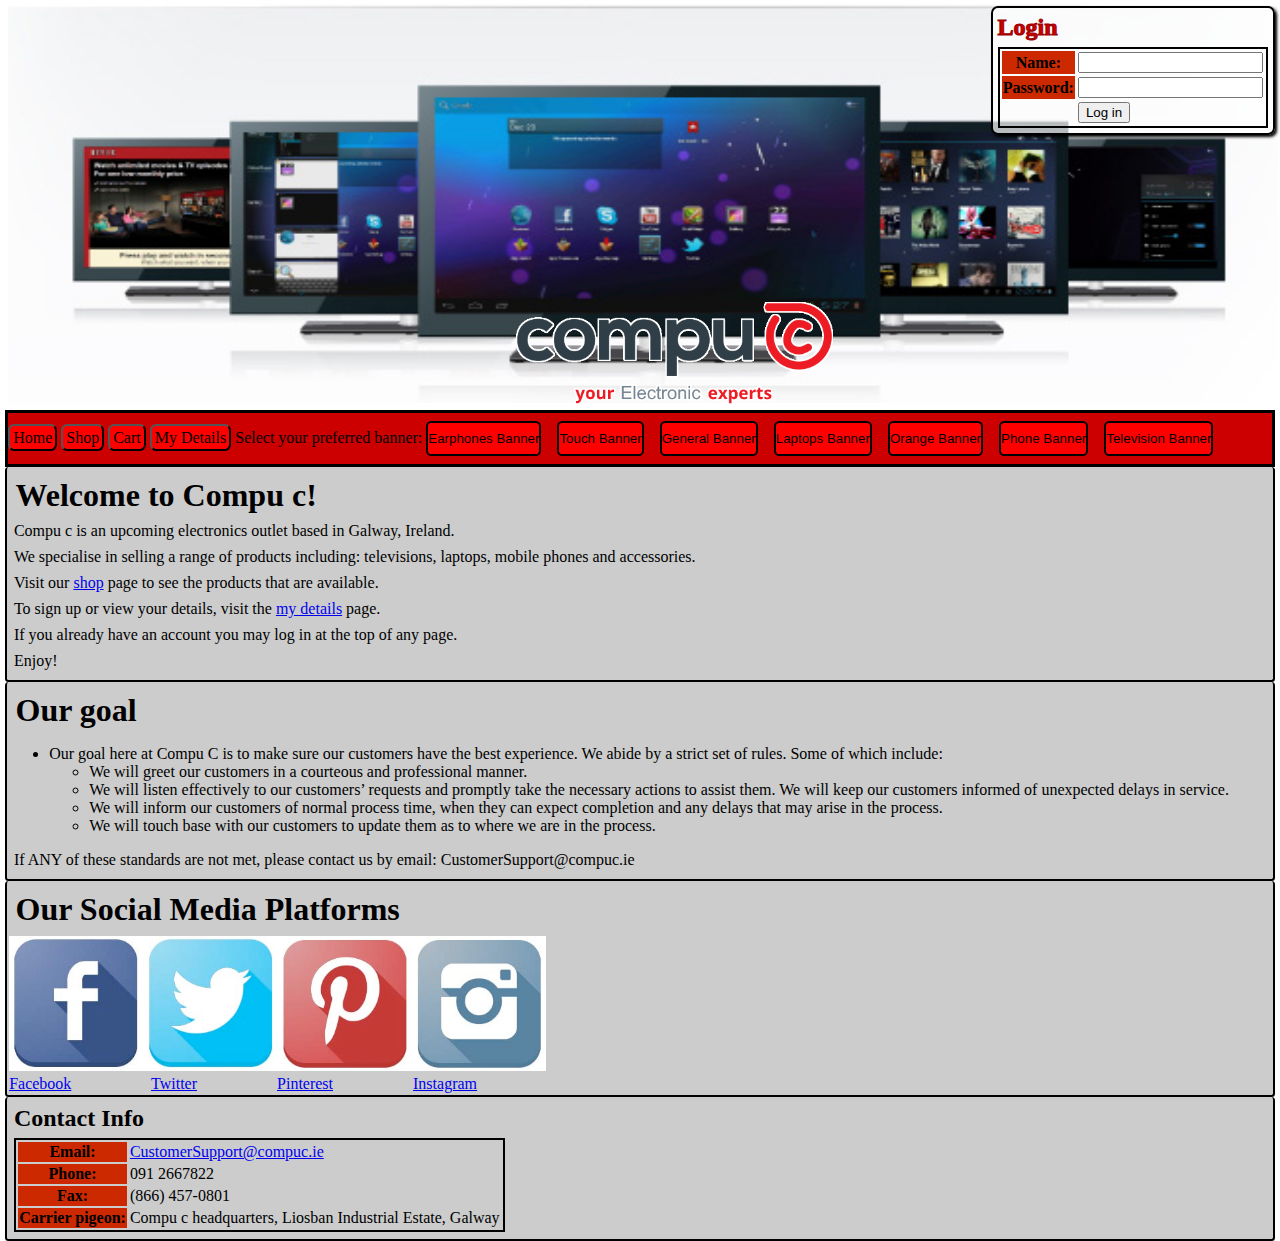
<file: site/index.html>
<!DOCTYPE html>

<html>
	<head>
		<title>Compu c</title>
		<link rel="stylesheet" type="text/css" href="style.css" />
		<link rel="shortcut icon" type="image/x-icon" href="favicon.ico" />
	</head>
	
	<body>
		<!-- All elements in the header: header img, login box and button -->
		<div id="headerDiv">
			<img id="siteLogo" src="images/site_logo_transparent.png" width=400 />
			<img src="images/banners/earphones_banner.jpg" id="banner" alt="some image">
			
			<!-- Greeting displayed when the user is logged in -->
			<h2 id="greeting">Hello, NAME.</h2>
			
			<!-- Login box -->
			<div id="loginBoxDiv">
				<h2>Login</h2>
				<table>
					<tr>
						<th>Name:</th>
						<td><input id="nameBox" type="text"></input></td>
					</tr>
					
					<tr>
						<th>Password:</th>
						<td><input id="passwordBox" type="password"></input></td>
					</tr>
					
					<tr>
						<!-- Buttons -->
						<td></td>
						<td>
							<button id="loginButton">Log in</button>
						</td>
					</tr>
				</table>
			</div>
		</div>
		
		<!-- The bar with a list of buttons (links) to go to the other site's pages -->
		<div id="menubarDiv">
			<a href="index.html">Home</a>
			<a href="pages/shop.html">Shop</a>
			<a href="pages/cart.html">Cart</a>
			<a href="pages/MyDetails.html">My Details</a>
			Select your preferred banner: 
			<button class="menubarButton" id="earphones">Earphones Banner </button>
			&nbsp;&nbsp;
			<button class="menubarButton" id="finger">Touch Banner </button>
			&nbsp;&nbsp;
			<button class="menubarButton" id="general">General Banner </button>
			&nbsp;&nbsp;
			<button class="menubarButton" id="laptops">Laptops Banner </button>
			&nbsp;&nbsp;
			<button class="menubarButton" id="orange">Orange Banner </button>
			&nbsp;&nbsp;
			<button class="menubarButton" id="phone">Phone Banner </button>
			&nbsp;&nbsp;
			<button class="menubarButton" id="tvs">Television Banner </button>
		</div>
		
		<div id="welcomeSegmentDiv" class="segmentDiv">
			<h1>Welcome to Compu c!</h1>
			<p>Compu c is an upcoming electronics outlet based in Galway, Ireland.</p>
			<p>We specialise in selling a range of products including: televisions, laptops, mobile phones and accessories.</p>
			<p>Visit our <a href="pages/shop.html">shop</a> page to see the products that are available.</p>
			<p>To sign up or view your details, visit the <a href="pages/myDetails.html">my details</a> page.</p>
			<p>If you already have an account you may log in at the top of any page.</p>
			<p> Enjoy! </p>
			
		</div>
		
		<div id="ourGoalDiv" class="segmentDiv"> 
			<h1> Our goal </h1>
			<ul>
				<li> Our goal here at Compu C is to make sure our customers have the best experience. We abide by a strict set of rules. Some of which include: </li>
				<ul>
					<li>We will greet our customers in a courteous and professional manner.</li>
					<li> We will listen effectively to our customers’ requests and promptly take the necessary actions to assist them. We will keep our customers informed of unexpected delays in service.</li>
					<li> We will inform our customers of normal process time, when they can expect completion and any delays that may arise in the process.</li>
					<li> We will touch base with our customers to update them as to where we are in the process.</li>
				</ul>
			</ul>
			<p> If ANY of these standards are not met, please contact us by email: CustomerSupport@compuc.ie </p>
		</div>
		
		<div id="socialMediaDiv" class="segmentDiv">
		<h1> Our Social Media Platforms </h1>
		<img src="social-media-buttons.jpg" alt="Social Media Images" style="height:135px">
		<br>
		<a href="facebook.com/compuc">Facebook</a>
		&nbsp;&nbsp;&nbsp;&nbsp;&nbsp;&nbsp;&nbsp;&nbsp;&nbsp;&nbsp;&nbsp;&nbsp;&nbsp;&nbsp;&nbsp;&nbsp;&nbsp;&nbsp;
		<a href="twitter.com/compuc">Twitter</a>
		&nbsp;&nbsp;&nbsp;&nbsp;&nbsp;&nbsp;&nbsp;&nbsp;&nbsp;&nbsp;&nbsp;&nbsp;&nbsp;&nbsp;&nbsp;&nbsp;&nbsp;&nbsp;
		<a href="pinterest.com/compuc">Pinterest</a>
		&nbsp;&nbsp;&nbsp;&nbsp;&nbsp;&nbsp;&nbsp;&nbsp;&nbsp;&nbsp;&nbsp;&nbsp;&nbsp;&nbsp;&nbsp;&nbsp;&nbsp;&nbsp;
		<a href="instagram.com/compuc">Instagram</a>
		</div>
		
		<div id="contactInfoDiv" class="segmentDiv">
			<h2>Contact Info</h2>
			<table>
				<tr>
					<th>Email:</th>
					<td><a href="mailto:CustomerSupport@compuc.ie">CustomerSupport@compuc.ie</a></td>
				</tr>
				
				<tr>
					<th>Phone:</th>
					<td>091 2667822</td>
				</tr>
				
				<tr>
					<th>Fax:</th>
					<td>(866) 457-0801</td>
				</tr>
				
				<tr>
					<th>Carrier pigeon:</th>
					<td>Compu c headquarters, Liosban Industrial Estate, Galway</td>
					
				</tr>
			</table>
		</div>
		
		<script>
		
			/* -========- LOGIN BOX JAVASCRIPT -========- */
			var loginBoxDiv = document.getElementById("loginBoxDiv");
			var nameBox = document.getElementById("nameBox");
			var pwdBox = document.getElementById("passwordBox");
			var greeting = document.getElementById("greeting");
			
			function loginMode()
			{
				loginBoxDiv.style.display = "block";
				greeting.style.display = "none";
			}
			
			function greetingMode()
			{
				loginBoxDiv.style.display = "none";
				greeting.style.display = "block";
				var custName = JSON.parse(localStorage.getItem("customer")).name;
				greeting.innerHTML = "Hello, " + custName + ".";
			}
			
			function onLoginButtonClicked()
			{
				// Ensure the user has actually made an account
				var accCreated = !(localStorage.getItem("customer") === null);
				
				if (accCreated) {
					var name = nameBox.value;
					var password = pwdBox.value;
					
					cust = JSON.parse(localStorage.getItem("customer"));
					var validLogin = (name === cust.name && password === cust.password);
					
					console.log("cust name: " + cust.name + " entered name: " + name);
					console.log("cust password: " + cust.password + " entered password: " + password);
					
					if (validLogin) {
						localStorage.setItem("loggedIn", "true");
						alert("Successfully logged in!");
						greetingMode();
					} else {
						alert("Entered name or password was not corect! Please try again.");
					}
				} else {
					alert("You must create an account by signing up before logging in.");
				}
			}
			
			loginButton.addEventListener("click", onLoginButtonClicked);
			
			var accCreated = !(localStorage.getItem("customer") === null);
			var loggedIn = false;
			
			if (accCreated) {
				loggedIn = (localStorage.getItem("loggedIn") === "true");
			}
			
			/* If user is signed in, display greeting */
			/* Otherwise, display login box */
			if (loggedIn) {
				greetingMode();
			} else {
				loginMode();
			}
			
			/* -========- END OF LOGIN BOX JAVASCRIPT -========- */
			
			
			<!-- Random Banner --> 
			var accCreated = !(localStorage.getItem("bannerS")=== null); 
			if(accCreated){
			document.getElementById("banner").src = localStorage.getItem("bannerS");
				
			}
			else {
			window.onload = choosePic;
			}
			

			var myPix = new Array("images/banners/earphones_banner.jpg","images/banners/finger_banner.jpg","images/banners/general_banner.jpg", 	"images/banners/laptop_banner.jpg", 
						"images/banners/orange_banner.jpg", "images/banners/phone_banner.jpg", "images/banners/tvs_banner.jpg");

			function choosePic() 
			{
				var randomNum = Math.floor(Math.random() * myPix.length);
				document.getElementById("banner").src = myPix[randomNum];
			}
			// Select a Banner 
			var bannerArray = new Array("images/banners/earphones_banner.jpg","images/banners/finger_banner.jpg","images/banners/general_banner.jpg", 	"images/banners/laptop_banner.jpg", 
						"images/banners/orange_banner.jpg", "images/banners/phone_banner.jpg", "images/banners/tvs_banner.jpg");
						
			document.getElementById("earphones").addEventListener("click", displayEarphones);
			function displayEarphones()
			{
				localStorage.setItem("bannerS", bannerArray[0]);
				document.getElementById("banner").src = bannerArray[0];
			}
			
			document.getElementById("finger").addEventListener("click", displayTouch);
			function displayTouch ()
			{
				localStorage.setItem("bannerS", bannerArray[1]);
				document.getElementById("banner").src = bannerArray[1];
			}
			
			document.getElementById("general").addEventListener("click", displayGeneral);
			function displayGeneral ()
			{
				localStorage.setItem("bannerS", bannerArray[2]);
				document.getElementById("banner").src = bannerArray[2];
			}
			
			document.getElementById("laptops").addEventListener("click", displayLaptops);
			function displayLaptops()
			{
				localStorage.setItem("bannerS", bannerArray[3]);
				document.getElementById("banner").src = bannerArray[3];
			}
			
			document.getElementById("orange").addEventListener("click", displayOrange);
			function displayOrange()
			{
				localStorage.setItem("bannerS", bannerArray[4]);
				document.getElementById("banner").src = bannerArray[4];
			}
		
			document.getElementById("phone").addEventListener("click", displayPhone);
			function displayPhone()
			{
				localStorage.setItem("bannerS", bannerArray[5]);
				document.getElementById("banner").src = bannerArray[5];
			}
			
			document.getElementById("tvs").addEventListener("click", displayTelevision);
			function displayTelevision()
			{
				localStorage.setItem("bannerS", bannerArray[6]);
				document.getElementById("banner").src = bannerArray[6];
			}
		</script>
	</body>
</html>
</file>
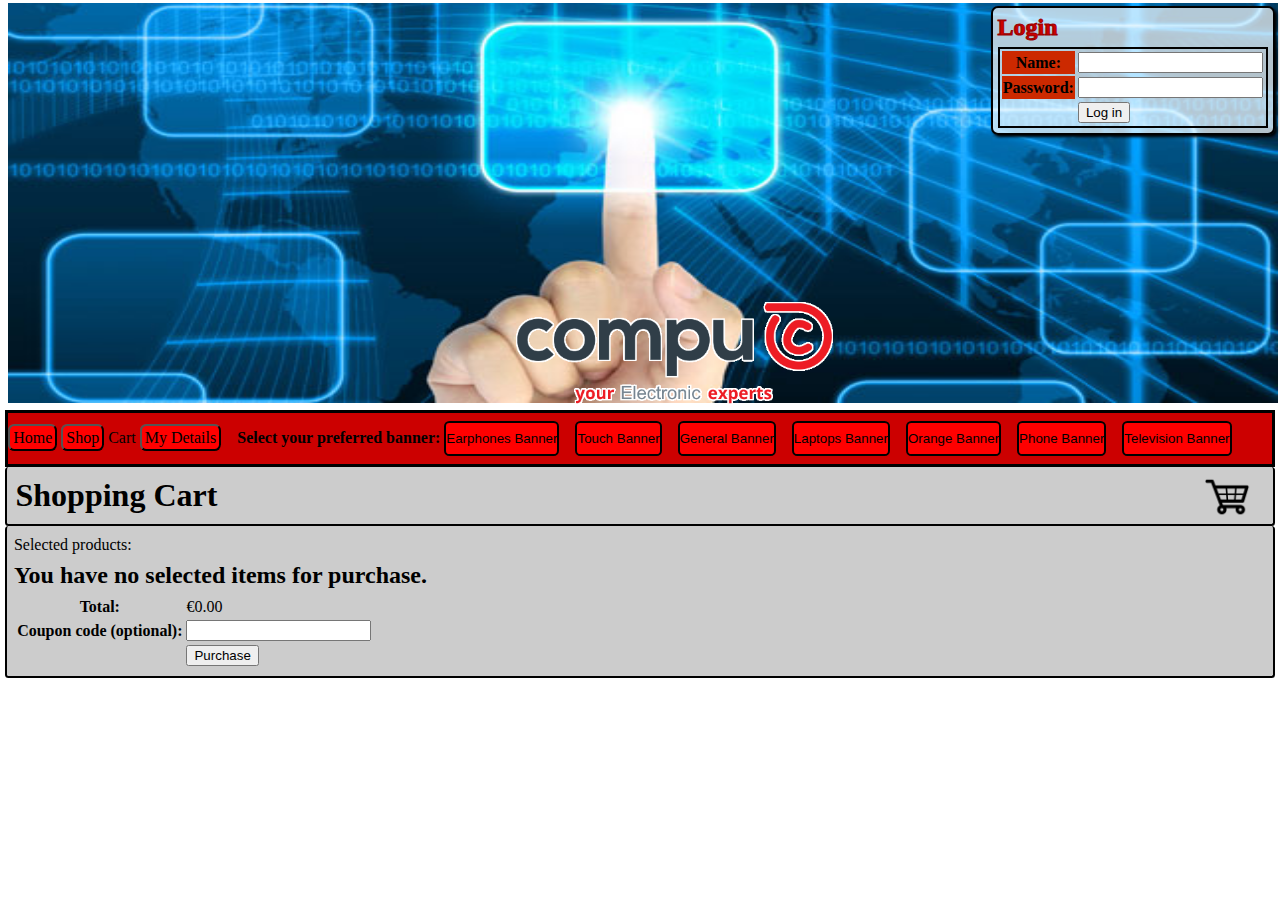
<file: site/pages/cart.html>
<!DOCTYPE html>

<html>
	<head>
		<title>Compu c</title>
		<link rel="stylesheet" type="text/css" href="../style.css" />
		<link rel="shortcut icon" type="image/x-icon" href="../favicon.ico" />
	</head>
	
	<body>
		<!-- All elements in the header: header img, login box and button -->
		<div id="headerDiv">
			<img id="siteLogo" src="../images/site_logo_transparent.png" width=400 />
			<img src="../images/banners/earphones_banner.jpg" id="banner" alt="some image">
			
			<!-- Greeting displayed when the user is logged in -->
			<h2 id="greeting">Hello, NAME.</h2>
			
			<!-- Login box -->
			<div id="loginBoxDiv">
				<h2>Login</h2>
				<table>
					<tr>
						<th>Name:</th>
						<td><input id="nameBox" type="text"></input></td>
					</tr>
					
					<tr>
						<th>Password:</th>
						<td><input id="passwordBox" type="password"></input></td>
					</tr>
					
					<tr>
						<!-- Buttons -->
						<td></td>
						<td>
							<button id="loginButton">Log in</button>
						</td>
					</tr>
				</table>
			</div>
		</div>
		
		<!-- The bar with a list of buttons (links) to go to the other site's pages -->
		<div id="menubarDiv">
			<a href="index.html">Home</a>
			<a href="shop.html">Shop</a>
			Cart
			<a href="myDetails.html">My Details</a>&nbsp; &nbsp;
			<b>Select your preferred banner: </b> 
			<button class="menubarButton" id="earphones">Earphones Banner </button>
			&nbsp;&nbsp;
			<button class="menubarButton"  id="finger">Touch Banner </button>
			&nbsp;&nbsp;
			<button class="menubarButton" id="general">General Banner </button>
			&nbsp;&nbsp;
			<button class="menubarButton" id="laptops">Laptops Banner </button>
			&nbsp;&nbsp;
			<button class="menubarButton" id="orange">Orange Banner </button>
			&nbsp;&nbsp;
			<button class="menubarButton" id="phone">Phone Banner </button>
			&nbsp;&nbsp;
			<button class="menubarButton" id="tvs">Television Banner </button>
		</div>
		
		<div id="shoppingCartDiv" class="segmentDiv">
			<img id="shoppingCart" src="../images/shopping_cart_icon.png" height=48 />
			<h1>Shopping Cart</h1>
		</div>
		
		<!-- Div used to display products selected to purchase -->
		<div id="productsCart" class="segmentDiv">
			<p>Selected products:</p>
			<h2 id="productEmpty">You have no selected items for purchase.</h2>
			<table class="productTable" id="productTable">
				<tr>
					<td id="tableHead"> </td>
					<td id="tableHead">Product</td>
					<td id="tableHead">Category</td>
					<td id="tableHead">Price</td>
					<td id="tableHead">Quantity</td>
				</tr>
			</table>
			
			<!-- Div containing "purchase" button, total, and coupon box -->
			<div id="purchaseDiv">
				<table id="purchaseTable">
					<tr>
						<th>Total:</th>
						<td id="total">€0</td>
					</tr>
					
					<tr>
						<th>Coupon code (optional):</th>
						<td><input id="couponCodeBox"></input></td>
					</tr>
					
					<tr>
						<td></td>
						<td><button id="purchaseButton">Purchase</button></td>
					</tr>
				</table>
			</div>
		</div>
		
		<script>
			function getCouponPercentage()
			{
				var enteredCoupon = document.getElementById("couponCodeBox").value;
				
				// Search through array for this coupon code
				for (var i = 0; i < couponCodes.length; ++i)
				{
					var code = couponCodes[i];
					if (enteredCoupon === code) {
						return couponCodePercentages[i] / 100;
					}
				}
				
				// No coupon code found for entered code; discount is nothing
				return 0.0;
			}
			
			function doPurchase()
			{
				var cust = JSON.parse(localStorage.getItem("customer"));
				
				if (total == 0.0) {
					alert("Please choose products before trying to purchase!");
					return;
				}
				
				// Check if user is logged ins
				var loggedIn = (localStorage.getItem("loggedIn") === "true");
				if (!loggedIn) {
					alert("Please log in before purchasing products (you may need to make an account first).");
					return;
				}
				
				// Validate login
				var validLogin = false;
				var actualPass = cust.password;
				var isValid;
				var hasGottenWrong = false;
				
				do
				{
					var promptString
					if (hasGottenWrong) {
						promptString = "Sorry, that password was incorrect. Please try again.";
					} else {
						promptString = "Please enter your password again for validation purposes:";
					}
					
					var enteredPass = prompt(promptString);
					isValid = (enteredPass == actualPass);
					
					if (!isValid) {
						hasGottenWrong = true;
					}
					
				} while (!isValid);
				
				// Validate credit card number
				var ccNum = cust.ccNumber;
				if (ccNum.length != 16) {
					alert("Sorry, your credit card number is invalid. Please visit the My Details page to fix it.");
					return;
				}
				
				var couponPercentage = getCouponPercentage();
				var saving = total * couponPercentage;
				var grandTotal = total - saving;
				
				var alertString = "You have just purchased goods to a total of: €" + grandTotal.toFixed(2) + ".\n";
				if (saving > 0) {
					alertString += "You saved " + (couponPercentage * 100) + "% through use of a coupon, saving you €" + saving.toFixed(2) + ".";
				}
				
				var ccNumEnd = JSON.parse(localStorage.getItem("customer")).ccNumber + "";
				ccNumEnd = ccNumEnd.substring(ccNumEnd.length - 4);
				alertString += "\nYour credit card ending in \"" + ccNumEnd + "\" has been charged for that amount.\n";
				alertString += "Thank you for choosing Compu c!"
				
				alert(alertString);
				emptyCart();
			}
			
			document.getElementById("purchaseButton").addEventListener("click", doPurchase);
			
			/* -========- LOGIN BOX JAVASCRIPT -========- */
			var loginBoxDiv = document.getElementById("loginBoxDiv");
			var nameBox = document.getElementById("nameBox");
			var pwdBox = document.getElementById("passwordBox");
			var greeting = document.getElementById("greeting");
			
			var total;
			
			var couponCodes = [
				"GIVEME5",
				"TAKEOFF20"
			];
			
			var couponCodePercentages = [
				5,
				20.0
			];
			
			inCart();
			showTotal();
			
			function loginMode()
			{
				loginBoxDiv.style.display = "block";
				greeting.style.display = "none";
			}
			
			function greetingMode()
			{
				loginBoxDiv.style.display = "none";
				greeting.style.display = "block";
				var custName = JSON.parse(localStorage.getItem("customer")).name;
				greeting.innerHTML = "Hello, " + custName + ".";
			}
			
			function onLoginButtonClicked()
			{
				// Ensure the user has actually made an account
				var accCreated = !(localStorage.getItem("customer") === null);
				
				if (accCreated) {
					var name = nameBox.value;
					var password = pwdBox.value;
					
					cust = JSON.parse(localStorage.getItem("customer"));
					var validLogin = (name === cust.name && password === cust.password);
					
					console.log("cust name: " + cust.name + " entered name: " + name);
					console.log("cust password: " + cust.password + " entered password: " + password);
					
					if (validLogin) {
						localStorage.setItem("loggedIn", "true");
						alert("Successfully logged in!");
						greetingMode();
					} else {
						alert("Entered name or password was not corect! Please try again.");
					}
				} else {
					alert("You must create an account by signing up before logging in.\n" + 
						  "Vist the My Details page to do so.");
				}
			}
			
			loginButton.addEventListener("click", onLoginButtonClicked);
			
			var accCreated = !(localStorage.getItem("customer") === null);
			var loggedIn = false;
			
			if (accCreated) {
				loggedIn = (localStorage.getItem("loggedIn") === "true");
			}
			
			/* If user is signed in, display greeting */
			/* Otherwise, display login box */
			if (loggedIn) {
				greetingMode();
			} else {
				loginMode();
			}
			
			/* -========- END OF LOGIN BOX JAVASCRIPT -========- */
			
			/* -========- DISPLAY PRODUCTS IN CART -===========- */
			function inCart()
			{
			// Save the headers for when the cart is cleared, if they need to be saved
			// Otherwise, load header from sessionStorage
			if (!(sessionStorage.getItem("cart header html") === null)) {
				document.getElementById("productTable").innerHTML = sessionStorage.getItem("cart header html");
			} else {
				sessionStorage.setItem("cart header html", document.getElementById("productTable").innerHTML);
			}
			
			var readyCreated = ! (localStorage.getItem("ready")=== null);
			
			if(readyCreated)
			{
				document.getElementById("productTable").style.display = 'block';
				document.getElementById("productEmpty").style.display = 'none';
			}
			else{
				document.getElementById("productTable").style.display = 'none';
				document.getElementById("productEmpty").style.display = 'block';
			}
			
			var product;
			var picture;
			var accCreated;
			
			for(i=0;i<20;i++)
				{
					picture = "<th><img src=\"../products/" + localStorage.getItem([i]+" thumbnail") + "\" alt=\"product thumbnail\" /></th>";
					product ="<th>" + localStorage.getItem([i]+" name")+"</th>";
					product += "<th>" + localStorage.getItem([i]+" category")+"</th>";
					product +="<th>€" + localStorage.getItem([i]+" price")+"</th>";
					product +="<th>" + localStorage.getItem([i]+" count")+"</th>";
					var buttonString = "<th><button id=\"remove\" onclick=remove("+[i]+")>delete</button></th>";
					product += buttonString;
					
					accCreated =! (localStorage.getItem([i]+" name") === null);
					
					if(accCreated)
					{
						document.getElementById("productTable").innerHTML += picture + product ;

					}
					else
					{
						continue;
					}
				}
			}
			
			//Removal function
			function remove(i)
			{
				if([i]+" count" > 1)
				{
					count = localStorage.getItem([i]+" count", count);
					--count;
					localStorage.setItem([i]+"  count", count);
				}
				else{
					localStorage.removeItem([i]+" name");
					localStorage.removeItem([i]+" category");
					localStorage.removeItem([i]+" price");
					localStorage.removeItem([i]+" thumbnail");
					localStorage.removeItem([i]+" count");
					
					var found = false;
					for (var key in localStorage)
					{
						if(localStorage.getItem(key).endsWith(" name"))
						{
							found = true;
							break;
						}
					}
					if((found == false))
					{
						localStorage.removeItem("ready");
					}
				}
				inCart();
				showTotal();
			}
			
			function emptyCart()
			{
				for (var key in localStorage)
				{
					console.log("key: " + key);
					if (key.endsWith("category") ||
						key.endsWith("name") ||
						key.endsWith("price") ||
						key.endsWith("thumbnail") ||
						key.endsWith("numCount") ||
						key.endsWith("ready")){
							// remove item
							var item = localStorage.getItem(key);
							localStorage.removeItem(key);
						}
				}
				inCart();
				showTotal();
			}
			
			function calcTotal()
			{
				total = 0;
				for (var key in localStorage)
				{
					if (key.endsWith(" price")) {
						var price = parseFloat(localStorage.getItem(key));
						var qty = localStorage.getItem(parseInt(key.substring(0, key.length - 6)) + " count");
						console.log("qty for \"" + key + "\": " + qty);
						total += price * qty;
					}
				}
			}
			
			function showTotal()
			{
				calcTotal();
				
				// update total html field
				document.getElementById("total").innerHTML = "€" + total.toFixed(2);
			}
			/* -=========- END OF DISPLAY PRODUCTS IN CART -===== */
			<!-- Random Banner --> 
			var accCreated = !(localStorage.getItem("bannerS")=== null); 
			if(accCreated){
			document.getElementById("banner").src = localStorage.getItem("bannerS");
				
			}
			else {
			window.onload = choosePic;
			}
			

			var myPix = new Array("../images/banners/earphones_banner.jpg","../images/banners/finger_banner.jpg","../images/banners/general_banner.jpg", "../images/banners/laptop_banner.jpg", "../images/banners/orange_banner.jpg", "../images/banners/phone_banner.jpg", "../images/banners/tvs_banner.jpg");

			function choosePic() 
			{
				var randomNum = Math.floor(Math.random() * myPix.length);
				document.getElementById("banner").src = myPix[randomNum];
			}
			// Select a Banner 
			var bannerArray = new Array("../images/banners/earphones_banner.jpg","../images/banners/finger_banner.jpg","../images/banners/general_banner.jpg", "../images/banners/laptop_banner.jpg", "../images/banners/orange_banner.jpg", "../images/banners/phone_banner.jpg", "../images/banners/tvs_banner.jpg");
						
			document.getElementById("earphones").addEventListener("click", displayEarphones);
			function displayEarphones()
			{
				localStorage.setItem("bannerS", bannerArray[0]);
				document.getElementById("banner").src = bannerArray[0];
			}
			
			document.getElementById("finger").addEventListener("click", displayTouch);
			function displayTouch ()
			{
				localStorage.setItem("bannerS", bannerArray[1]);
				document.getElementById("banner").src = bannerArray[1];
			}
			
			document.getElementById("general").addEventListener("click", displayGeneral);
			function displayGeneral ()
			{
				localStorage.setItem("bannerS", bannerArray[2]);
				document.getElementById("banner").src = bannerArray[2];
			}
			
			document.getElementById("laptops").addEventListener("click", displayLaptops);
			function displayLaptops()
			{
				localStorage.setItem("bannerS", bannerArray[3]);
				document.getElementById("banner").src = bannerArray[3];
			}
			
			document.getElementById("orange").addEventListener("click", displayOrange);
			function displayOrange()
			{
				localStorage.setItem("bannerS", bannerArray[4]);
				document.getElementById("banner").src = bannerArray[4];
			}
		
			document.getElementById("phone").addEventListener("click", displayPhone);
			function displayPhone()
			{
				localStorage.setItem("bannerS", bannerArray[5]);
				document.getElementById("banner").src = bannerArray[5];
			}
			
			document.getElementById("tvs").addEventListener("click", displayTelevision);
			function displayTelevision()
			{
				localStorage.setItem("bannerS", bannerArray[6]);
				document.getElementById("banner").src = bannerArray[6];
			}
		</script>
	</body>
</html>
</file>
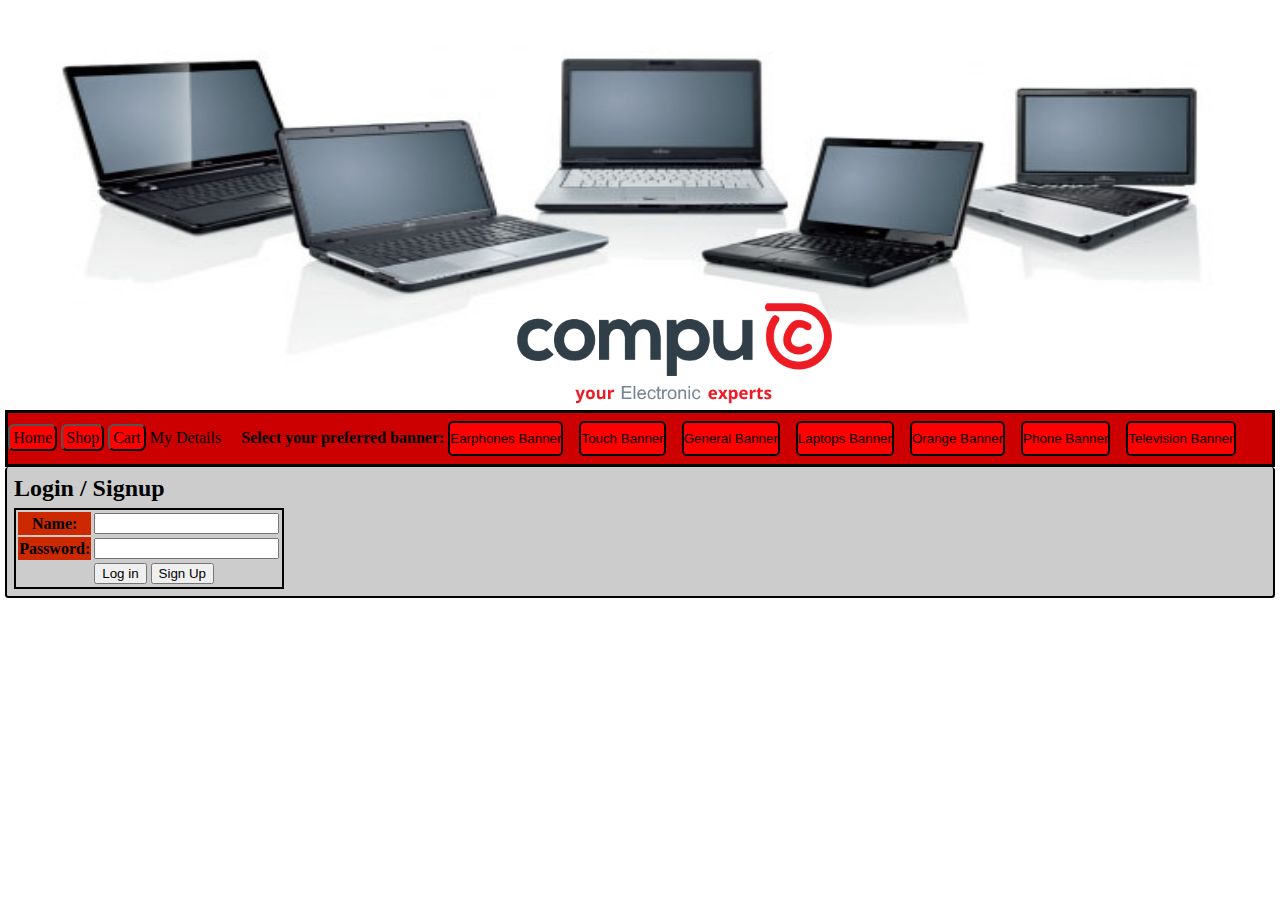
<file: site/pages/myDetails.html>
<!DOCTYPE html>

<html>
	<head>
		<title>Compu c: My Details</title>
		<link rel="stylesheet" type="text/css" href="../style.css" />
		<link rel="shortcut icon" type="image/x-icon" href="../favicon.ico" />
	</head>
	
	<body>
		<!-- All elements in the header: header img, login box and button -->
		<div id="headerDiv">
			<img id="siteLogo" src="../images/site_logo_transparent.png" width=400 />
			<img src="../images/banners/earphones_banner.jpg" id="banner" alt="some image">
			
			<!-- Greeting displayed when the user is logged in -->
			<h2 id="greeting">Hello, NAME.</h2>
		</div>
		
		<!-- The bar with a list of buttons (links) to go to the other site's pages -->
		<div id="menubarDiv">
			<a href="index.html">Home</a>
			<a href="shop.html">Shop</a>
			<a href="cart.html">Cart</a>
			My Details &nbsp; &nbsp;
			<b>Select your preferred banner: </b>
			<button class="menubarButton"  id="earphones">Earphones Banner </button>
			&nbsp;&nbsp;
			<button class="menubarButton"  id="finger">Touch Banner </button>
			&nbsp;&nbsp;
			<button class="menubarButton" id="general">General Banner </button>
			&nbsp;&nbsp;
			<button class="menubarButton" id="laptops">Laptops Banner </button>
			&nbsp;&nbsp;
			<button class="menubarButton"  id="orange">Orange Banner </button>
			&nbsp;&nbsp;
			<button class="menubarButton" id="phone">Phone Banner </button>
			&nbsp;&nbsp;
			<button class="menubarButton" id="tvs">Television Banner </button>
		</div>
		
		<div id="loginSignupDiv" class="segmentDiv">
			<h2>Login / Signup</h2>
			<table>
				<tr>
					<th>Name:</th>
					<td><input id="nameBox" type="text"></input></td>
				</tr>
				
				<tr>
					<th>Password:</th>
					<td><input id="passwordBox" type="password"></input></td>
				</tr>
				
				<tr>
					<!-- Buttons -->
					<td></td>
					<td>
						<button id="loginButton">Log in</button>
						<button id="signupButton">Sign Up</button>
					</td>
				</tr>
			</table>
		</div>
		
		<div id="validateLoginDiv" class="segmentDiv">
			<h2>Please authenticate yourself before making changes to you details</h2>
			<table>
				<tr>
					<th>Password:</th>
					<td><input id="passwordValidationBox" type="password"></input></td>
				</tr>
				
				<tr>
					<!-- Buttons -->
					<td></td>
					<td>
						<button id="validateButton">Validate password</button>
					</td>
				</tr>
			</table>
		</div>
		
		<!-- Allow the user to change their details here -->
		<div id="detailsDiv" class="segmentDiv">
			<h2>Edit your details here (saved automatically)</h2>
			
			<table>
				<tr>
					<th>Name:</th>
					<td><input id="detailsNameBox" type="text"></input></td>
				</tr>
				
				<tr>
					<th>Password:</th>
					<td><input id="detailsPasswordBox" type="password"></input></td>
				</tr>
				
				<tr>
					<th>Address:</th>
					<td><input id="addressBox" type="text"></input></td>
				</tr>
				
				<tr>
					<th>Email:</th>
					<td><input id="emailBox" type="email"></input></td>
				</tr>
				
				<tr>
					<th>Phone Number:</th>
					<td><input id="phoneNumberBox" type="number"></input></td>
				</tr>
				
				<tr>
					<th>Credit Card Number:</th>
					<td><input id="ccNumberBox" type="number"></input></td>
				</tr>
			</table>
			
			<div id="warningsDiv">
				<img id="warningSymbol" src="../images/error.png" width=50 alt="Error Symbol" />
				
				<h2 id="emptyTextfieldsWarning"></h2>
				<h2 id="invalidEmailWarning"></h2>
				<h2 id="invalidCcnumWarning"></h2>
			</div>
		</div>
		
		<script>
			<!-- Login/signup elements -->
			var loginSignupDiv = document.getElementById("loginSignupDiv");
			var nameBox = document.getElementById("nameBox");
			var pwdBox = document.getElementById("passwordBox");
			var loginButton = document.getElementById("loginButton");
			var signupButton = document.getElementById("signupButton");
			
			<!-- details elements -->
			var detailsDiv = document.getElementById("detailsDiv");
			var detailsNameBox = document.getElementById("detailsNameBox");
			var detailsPwdBox = document.getElementById("detailsPasswordBox");
			var addressBox = document.getElementById("addressBox");
			var emailBox = document.getElementById("emailBox");
			var phoneNumberBox = document.getElementById("phoneNumberBox");
			var ccNumberBox = document.getElementById("ccNumberBox");
			<!-- Details warnings elements -->
			var invalidEmailText = document.getElementById("invalidEmailWarning");
			var emptyTextfieldsText = document.getElementById("emptyTextfieldsWarning");
			var invalidCcnumText = document.getElementById("invalidCcnumWarning");
			var warningSymbol = document.getElementById("warningSymbol");
			<!-- authentication elements -->
			var validationDiv = document.getElementById("validateLoginDiv");
			var validateButton = document.getElementById("validateButton");
			var passwordValidationBox = document.getElementById("passwordValidationBox");
			
			
			<!-- customer object -->
			var cust = {name:"not set", password:"not set", 
					address:"not set",
					email:"not set", phoneNumber:0,
					ccNumber:0};
			
			// Hide details box, hide auth box, show loginSignup box
			function loginSignupMode()
			{
				loginSignupDiv.style.display = "block";
				detailsDiv.style.display = "none";
				validationDiv.style.display = "none";
			}
			
			// Hide loginSignup box, hide auth box, show details box
			function detailsMode()
			{
				loginSignupDiv.style.display = "none";
				detailsDiv.style.display = "block";
				validationDiv.style.display = "none";
			}
			
			// Hide loginSignup box, hide details box, show auth box
			function authenticationMode()
			{
				loginSignupDiv.style.display = "none";
				detailsDiv.style.display = "none";
				validationDiv.style.display = "block";
			}
			
			// Update the cust var and the object in localStorage
			function updateCustomer(name, pwd, addr, email, phoneNum, ccNum)
			{
				// Update var
				cust.name = name;
				cust.password = pwd;
				cust.address = addr;
				cust.email = email;
				cust.phoneNumber = phoneNum;
				cust.ccNumber = ccNum;
				
				// Write to local storage
				localStorage.setItem("customer", JSON.stringify(cust));
			}
			
			// Update the customer details using the detailsDiv input boxes
			function updateDetails()
			{
				updateCustomer(detailsNameBox.value,
					detailsPwdBox.value,
					addressBox.value,
					emailBox.value,
					phoneNumberBox.value,
					ccNumberBox.value);
				
				updateWarnings();
			}
			
			function onSignupButtonClicked()
			{
				// Create the account in localStorage for the person signing up
				var name = nameBox.value;
				var password = pwdBox.value;
				
				updateCustomer(name, password, "not set", "not set", 0, 0);
				
				localStorage.setItem("loggedIn", "true");
				
				alert("Signup successful! You are now logged in.");
				
				// Clear and hide the signup box
				nameBox.value = "";
				pwdBox.value = "";
				
				detailsMode();
				populateDetailsBoxes();
			}
			
			function onLoginButtonClicked()
			{
				// Ensure the user has actually made an account
				var accCreated = !(localStorage.getItem("customer") === null);
				
				if (accCreated) {
					var name = nameBox.value;
					var password = pwdBox.value;
					
					cust = JSON.parse(localStorage.getItem("customer"));
					var validLogin = (name === cust.name && password === cust.password);
					
					console.log("cust name: " + cust.name + " entered name: " + name);
					console.log("cust password: " + cust.password + " entered password: " + password);
					
					if (validLogin) {
						localStorage.setItem("loggedIn", "true");
						alert("Successfully logged in!");
						detailsMode();
						populateDetailsBoxes();
					} else {
						alert("Entered name or password was not corect! Please try again.");
					}
				} else {
					alert("You must create an account by signing up before logging in.");
				}
			}
			
			<!-- Populate the input boxes with the customer details -->
			function populateDetailsBoxes()
			{
				cust = JSON.parse(localStorage.getItem("customer"));
				detailsNameBox.value = cust.name;
				detailsPwdBox.value = cust.password;
				addressBox.value = cust.address;
				emailBox.value = cust.email;
				phoneNumberBox.value = cust.phoneNumber;
				ccNumberBox.value = cust.ccNumber;
				
				updateWarnings();
			}
			
			function isEmailValid()
			{
				var email = emailBox.value;
				var regexPattern = /^(([^<>()\[\]\\.,;:\s@"]+(\.[^<>()\[\]\\.,;:\s@"]+)*)|(".+"))@((\[[0-9]{1,3}\.[0-9]{1,3}\.[0-9]{1,3}\.[0-9]{1,3}])|(([a-zA-Z\-0-9]+\.)+[a-zA-Z]{2,}))$/;
				
				var validEmail = regexPattern.test(email);
				return validEmail;
			}
			
			function areBoxesEmpty()
			{
				var textLengths = [
					detailsNameBox.value.length,
					detailsPwdBox.value.length,
					addressBox.value.length,
					emailBox.value.length,
					phoneNumberBox.value.length,
					ccNumberBox.value.length
				];
				
				// Check for any 0 lengths
				for (var i = 0; i < textLengths.length; ++i)
				{
					console.log("boxes empty " + i + ": " + textLengths[i]);
					if (textLengths[i] == 0) {
						return true;
					}
				}
				
				// Also check for numbers not yet set
				if (phoneNumberBox.value == 0 || ccNumberBox.value == 0) {
					return true;
				}
				
				return false;
			}
			
			function isCcnumValid()
			{
				var ccNum = ccNumberBox.value;
				var isValid = ((ccNum + "").length == 16);
				return isValid;
			}
			
			function updateWarnings()
			{
				var validEmail = isEmailValid();
				if (validEmail) {
					invalidEmailText.innerHTML = "";
				} else {
					invalidEmailText.innerHTML = "Email is invalid; please enter a valid email!";
				}
				
				var textBoxesEmpty = areBoxesEmpty();
				console.log("textBoxesEmpty? " + textBoxesEmpty);
				if (textBoxesEmpty) {
					emptyTextfieldsText.innerHTML = "Box(es) are blank or numbers still default 0; please fill out all fields!"
				} else {
					emptyTextfieldsText.innerHTML = "";
				}
				
				var validCcnum = isCcnumValid();
				if (validCcnum) {
					invalidCcnumText.innerHTML = "";
				} else {
					invalidCcnumText.innerHTML = "Your credit card number should be 16 digits long; please correct it!";
				}
				
				if (!validEmail || textBoxesEmpty || !validCcnum) {
					warningSymbol.style.display = "block";
				} else {
					warningSymbol.style.display = "none";
				}
			}
			
			function checkPassword()
			{
				var enteredPass = passwordValidationBox.value;
				var realPass = JSON.parse(localStorage.getItem("customer")).password;
				var correctPass = (enteredPass == realPass);
				
				if (correctPass) {
					detailsMode();
					populateDetailsBoxes();
				} else {
					alert("Sorry, incorrect password. Please try again.");
				}
			}
			
			// Update details whenever any action occurs inside the detailsDiv
			detailsDiv.addEventListener("input", updateDetails);
			
			signupButton.addEventListener("click", onSignupButtonClicked);
			loginButton.addEventListener("click", onLoginButtonClicked);
			
			validateButton.addEventListener("click", checkPassword);
			
			// Show the correct layout (eg. hide login box if already logged in)
			var accCreated = !(localStorage.getItem("customer") === null);
			var loggedIn = false;
			
			if (accCreated) {
				loggedIn = (localStorage.getItem("loggedIn") === "true");
			}
			
			if (loggedIn) {
				authenticationMode();
			} else {
				loginSignupMode();
			}
			<!-- Random Banner --> 
			var accCreated = !(localStorage.getItem("bannerS")=== null); 
			if(accCreated){
			document.getElementById("banner").src = localStorage.getItem("bannerS");
				
			}
			else {
			window.onload = choosePic;
			}
			

			var myPix = new Array("../images/banners/earphones_banner.jpg","../images/banners/finger_banner.jpg","../images/banners/general_banner.jpg", "../images/banners/laptop_banner.jpg", "../images/banners/orange_banner.jpg", "../images/banners/phone_banner.jpg", "../images/banners/tvs_banner.jpg");

			function choosePic() 
			{
				var randomNum = Math.floor(Math.random() * myPix.length);
				document.getElementById("banner").src = myPix[randomNum];
			}
			// Select a Banner 
			var bannerArray = new Array("../images/banners/earphones_banner.jpg","../images/banners/finger_banner.jpg","../images/banners/general_banner.jpg", "../images/banners/laptop_banner.jpg", "../images/banners/orange_banner.jpg", "../images/banners/phone_banner.jpg", "../images/banners/tvs_banner.jpg");
						
			document.getElementById("earphones").addEventListener("click", displayEarphones);
			function displayEarphones()
			{
				localStorage.setItem("bannerS", bannerArray[0]);
				document.getElementById("banner").src = bannerArray[0];
			}
			
			document.getElementById("finger").addEventListener("click", displayTouch);
			function displayTouch ()
			{
				localStorage.setItem("bannerS", bannerArray[1]);
				document.getElementById("banner").src = bannerArray[1];
			}
			
			document.getElementById("general").addEventListener("click", displayGeneral);
			function displayGeneral ()
			{
				localStorage.setItem("bannerS", bannerArray[2]);
				document.getElementById("banner").src = bannerArray[2];
			}
			
			document.getElementById("laptops").addEventListener("click", displayLaptops);
			function displayLaptops()
			{
				localStorage.setItem("bannerS", bannerArray[3]);
				document.getElementById("banner").src = bannerArray[3];
			}
			
			document.getElementById("orange").addEventListener("click", displayOrange);
			function displayOrange()
			{
				localStorage.setItem("bannerS", bannerArray[4]);
				document.getElementById("banner").src = bannerArray[4];
			}
		
			document.getElementById("phone").addEventListener("click", displayPhone);
			function displayPhone()
			{
				localStorage.setItem("bannerS", bannerArray[5]);
				document.getElementById("banner").src = bannerArray[5];
			}
			
			document.getElementById("tvs").addEventListener("click", displayTelevision);
			function displayTelevision()
			{
				localStorage.setItem("bannerS", bannerArray[6]);
				document.getElementById("banner").src = bannerArray[6];
			}
			
			var accCreated = !(localStorage.getItem("customer") === null);
			var loggedIn = false;
			
			if (accCreated) {
				loggedIn = (localStorage.getItem("loggedIn") === "true");
			}
			
			/* If user is signed in, display greeting */
			if (loggedIn) {
				greetingMode();
			} else {
				loginMode();
			}
			
			function greetingMode()
			{
				var greeting = document.getElementById("greeting");
				greeting.style.display = "block";
				var custName = JSON.parse(localStorage.getItem("customer")).name;
				greeting.innerHTML = "Hello, " + custName + ".";
			}
			
			function loginMode()
			{
				var greeting = document.getElementById("greeting");
				greeting.style.display = "none";
			}
		</script>
		
	</body>
</html>
</file>
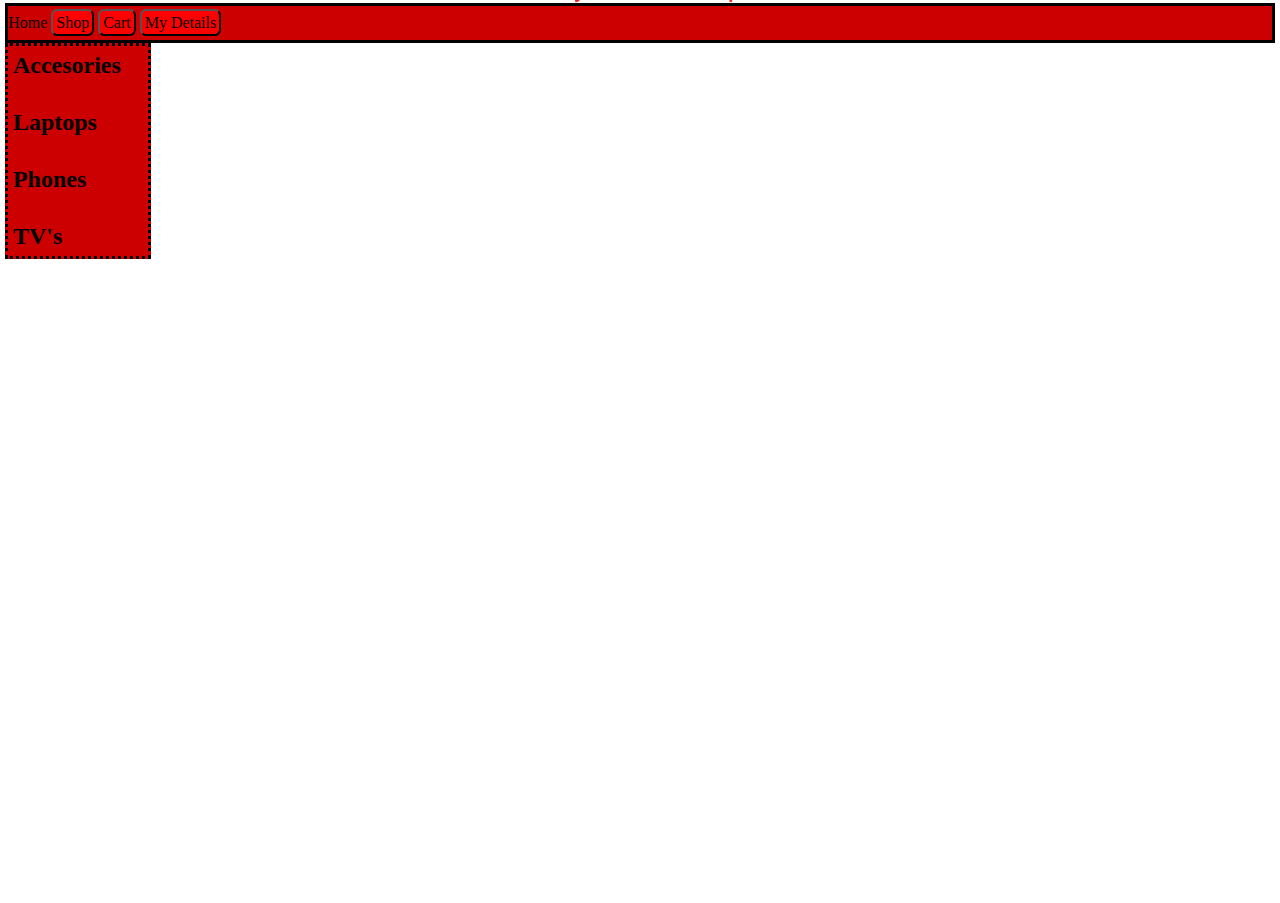
<file: site/pages/testshop.html>
<!DOCTYPE html>

<html>
	<head>
	<style> 
	div.sidebarDiv { 
	border: dotted; 
	float: left; 
	}
	
	</style>
		<title>Compu c</title>
		<link rel="stylesheet" type="text/css" href="../style.css" />
	</head>
	
	<body>
		<!-- All elements in the header: header img, login box and button -->
		<div id="headerDiv">
			<img id="siteLogo" src="../images/site_logo.png" width=400 />
		</div>
		
		<!-- The bar with a list of buttons (links) to go to the other site's pages -->
		<div id="menubarDiv">
			Home
			<a href="pages/shop.html">Shop</a>
			<a href="pages/cart.html">Cart</a>
			<a href="pages/myDetails.html">My Details</a>
		</div>
		<!-- The sidebar with a list of the types of products -->
		<div class="sidebarDiv"> 
			<h2> Accesories </h2> 
			<br>
			<h2> Laptops </h2>
			<br>
			<h2> Phones </h2>
			<br> 
			<h2> TV's </h2>
		</div> 
		
	</body>
</html>
</file>
<file: site/style.css>
html {
	width: 100%;
	height: 100%;
}

body {
	padding: 0;
	margin: 5px;
	height: 100%;
	width: 99.2%;
	margin: auto;
}

h1, h2 {
	margin: 0.25em 0.2em;
}

p { 
	margin: 0.5em 0.3em;
}

#banner {
	width: 100%;
	height: 25em;
	z-index: -1;
	
}
#siteLogo { 
  position:absolute;
  right: 35%;
  bottom: .5%;
  width: 25%;
  max-width:25%;
  z-index: +1;

}

.sidebarDiv button{
	border:0;
	background-color:#CC0000;
	font-size: 24px;
	font-family: 
}

.sidebarDiv button a:active{
	border-color:#CC0000;
}

#headerDiv {
	position: relative;
	width: 100%;
	margin: 3px;
}

#headerDiv #siteLogo {
	display: block;
	margin: 0 auto;
}

#menubarDiv {
	background-color: #CC0000;
	border: 1px 0;
	border-style: solid;
	padding: 8px 0;
}

#menubarDiv a:link {
	border: 2px solid black;
	border-radius: 0.4em;
	border-style: outset;
	padding: 3px;
	text-decoration: none;
	color: black;
	background-color: red;
	margin: 3px 0px;
}

#menubarDiv a:visited {
	color: #4d4d4d;
}

#menubarDiv a:hover {
	background-color: LightGrey;
	color: Red;
}

#menubarDiv a:active {
	color:#ff6660;
	border-style: inset;
}
.menubarButton { 
	background-color: red;
	border: 1px 0;
	border-radius: 0.4em;
	border-style: solid;
	padding: 8px 0;
	border-color: black; 

}

.segmentDiv{
	background-color: #cccccc;
	border-style: solid;
	border-width: 0 2px 2px 2px;
	border-radius: 3.5px;
	padding: 2px;
}

table {
	border:2px;
	border-style: solid;
	margin: 5px;
}

table th {
	background-color: #cc2900;
}

.sidebarDiv{
	display: table-cell;
	border: dotted;
	background-color: #cc0000;
	width: 11%;
}

.sidebarLink{
	display: block;
	text-align: left;
	color: white;
	font-size: 2em;
	margin: 10px 0;
	padding: 0 5px;
}

.productsDiv{
	display: table-cell;
	width: 85%;
	height: 100%;
	right: 0;
	top: 0;
}

.productsDiv table {
	margin: 5px;
}

.productsDiv h1 {
	margin: 5px 2px;
}

.productCategoryDiv {
	margin: 0 10px;
}

/*
 * A div for containing everything under the header
 */
.mainContent {
	display: table;
	width: 100%;
	height: 100%;
}

#shoppingCart{
	float:right;
	width: auto;
	margin: 4px 20px;
}

#productsCart img {
    width: 200px;
	height: autopx;
	vertical-align: auto; 
}

#productTable {
	background-color:#CC0000;
}

#productTable th { 
		width: 688px; 
		background-color:#b3b3b3;
}

#tableHead {
	background-color: #cc0000; 
	font-weight: bold;
	text-align: center;
	font-size: 20px;
}

#headerDiv #loginBoxDiv, #greeting {
	position: absolute;
	top: 3px;
	right: 3px;
}

#loginBoxDiv {
	background-color: rgba(255, 255, 255, 0.7);
	border: 2px solid black;
	border-radius: 7px;
	box-shadow: 2px 2px 3px #000000;
}

#loginBoxDiv h2 {
	color: #CC0000;
	-webkit-text-stroke: 1.0px #990000;
}

#greeting {
	color: #CC0000;
	background-color: LightCyan;
	font-family: calibri;
	border: 2px solid black;
	padding: 3px;
	border-radius: 5px;
}

#warningsDiv {
	color: white;
	background: red;
}

#warningsDiv img {
	padding: 5px;
}

table#purchaseTable {
	border:0;
	margin: 5px;
}

table#purchaseTable th {
	background-color: transparent;
}
</file>
